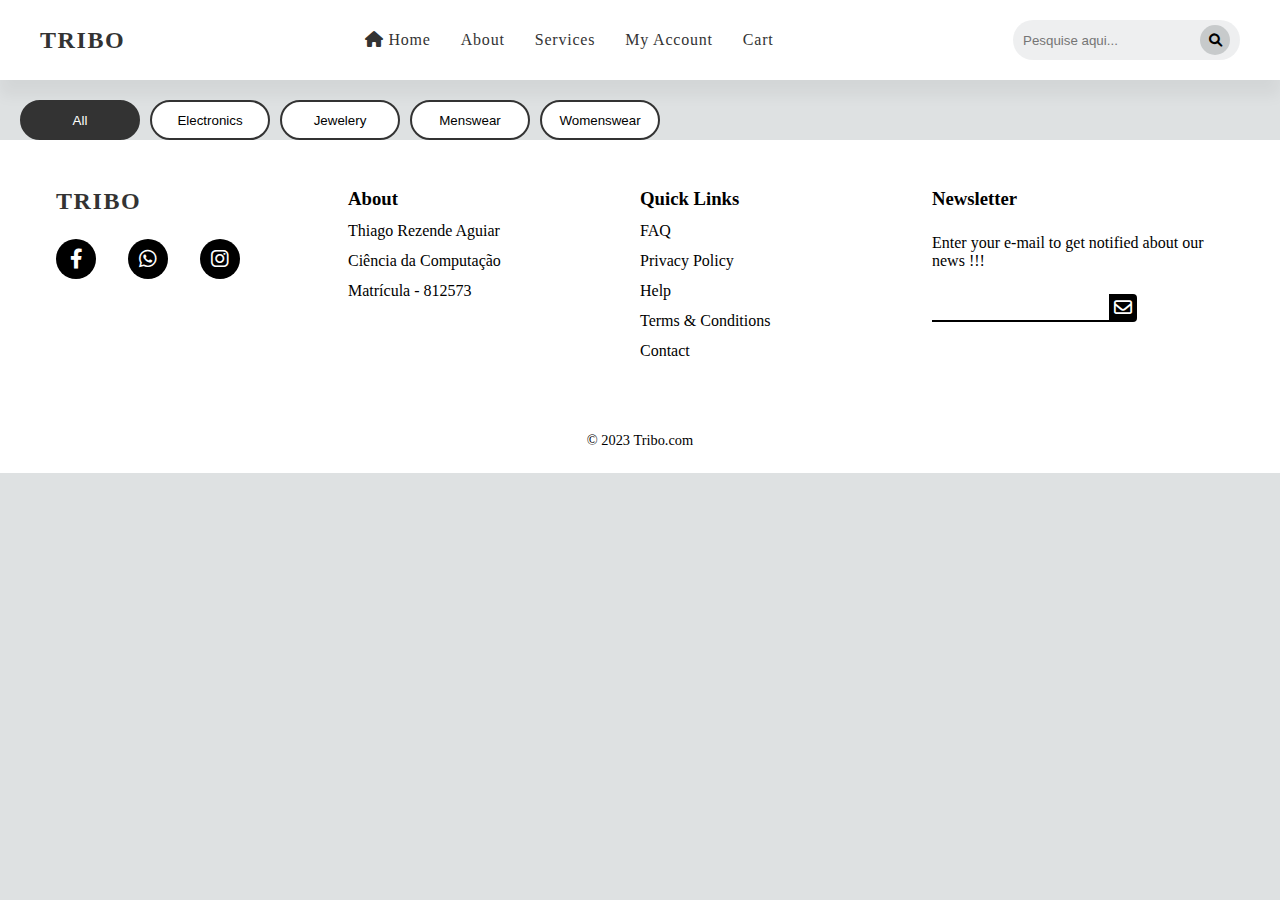
<file: index.html>
<!DOCTYPE html>
<html lang="pt-br">

<head>
    <meta charset="UTF-8">
    <meta http-equiv="X-UA-Compatible" content="IE=edge">
    <meta name="viewport" content="width=device-width, initial-scale=1.0">
    <title>Portal eCommerce</title>
    <link rel="stylesheet" href="style.css">
    <link rel="stylesheet" href="https://cdnjs.cloudflare.com/ajax/libs/font-awesome/6.0.0-beta3/css/all.min.css" />
</head>

<body>

    <!-- Cabeçalho -->
    <header>

        <!-- Logo -->
        <div class="logo">Tribo</div>

        <!-- Navigation -->
        <div class="group">
            <ul class="nav">
                <li><a href="#"><i class="fa-solid fa-house"></i> Home</a></li>
                <li><a href="#">About</a></li>
                <li><a href="#">Services</a></li>
                <li><a href="#">My Account</a></li>
                <li><a href="#">Cart</a></li>
            </ul>
        </div>

        <!-- Search-Box -->
        <div class="search">
            <input type="text" id="search_input" placeholder="Pesquise aqui...">
            <button type="submit" id="search_btn"><i class="fa-solid fa-magnifying-glass"></i></button>
        </div>

        <!-- Icone-Menu -->
        <div class="menu-icon">
            <i class="fa-solid fa-bars"></i>
        </div>

        <!-- Menu Responsivo -->
        <div class="dropdown-menu">
            <ul>
                <li><a href="#">Home</a></li>
                <li><a href="#">About</a></li>
                <li><a href="#">Services</a></li>
                <li><a href="#">My Account</a></li>
                <li><a href="#">Cart</a></li>
            </ul>
            <div class="search-menu">
                <input type="text" id="search_input_mobile" placeholder="Pesquise aqui...">
                <button type="submit" id="search_btn_mobile"><i class="fa-solid fa-magnifying-glass"></i></button>
            </div>
        </div>
    </header>

    <!-- Filtro de Categorias -->
    <div id="filtro">
        <button onclick="filtrarProduto('all')">All</button>
        <button onclick="filtrarProduto('electronics')">Electronics</button>
        <button onclick="filtrarProduto('jewelery')">Jewelery</button>
        <button onclick="filtrarProduto('menswear')">Menswear</button>
        <button onclick="filtrarProduto('womenswear')">Womenswear</button>
    </div>

    <!-- Cards de produtos -->
    <div class="cards" id="cards"></div> 

    <!-- Footer -->
    <footer>
        <div class="footer_content">
            <div class="footer_contacts">
                <h1>Tribo</h1>

                <div class="footer_social">
                    <a href="#" class="footer_link" id="facebook">
                        <i class="fab fa-facebook-f"></i>
                    </a>
                    <a href="#" class="footer_link" id="whatsapp">
                        <i class="fa-brands fa-whatsapp"></i>
                    </a>
                    <a href="#" class="footer_link" id="instagram">
                        <i class="fab fa-instagram"></i>
                    </a>
                </div>
            </div>

            <ul class="footer_list">
                <li>
                    <h3>About</h3>
                </li>
                <li>
                    <p>Thiago Rezende Aguiar</p>
                </li>
                <li>
                    <p>Ciência da Computação</p>
                </li>
                <li>
                    <p>Matrícula - 812573</p>
                </li>
            </ul>

            <ul class="footer_list">
                <li>
                    <h3>Quick Links</h3>
                </li>
                <li><a href="#">FAQ</a></li>
                <li><a href="#">Privacy Policy</a></li>
                <li><a href="#">Help</a></li>
                <li><a href="#">Terms & Conditions</a></li>
                <li><a href="#">Contact</a></li>
            </ul>

            <div class="footer_subscribe">
                <h3>Newsletter</h3>

                <p>Enter your e-mail to get notified about our news !!!</p>
                <div class="input_group">
                    <input type="email" id="email" required>
                    <button type="submit"><i class="fa-regular fa-envelope"></i></button>
                </div>
            </div>
        </div>

        <div class="footer_copyright">
            © 2023 Tribo.com
        </div>
    </footer>

    <script src="script.js"></script>
</body>

</html>
</file>
<file: style.css>
/*Geral-Início*/
* {
    margin: 0;
    padding: 0;
    list-style: none;
    box-sizing: border-box;
}

body {
    background: #dee1e2;
    min-height: 100vh;
}

/*Geral-Fim*/

/*Header-Início*/
header {
    width: 100%;
    height: 80px;
    background: #fff;
    padding: 20px 40px;
    display: flex;
    justify-content: space-between;
    align-items: center;
    box-shadow: 0 15px 15px rgba(0, 0, 0, 0.05);
}

header .logo {
    color: #333;
    font-size: 1.5rem;
    font-weight: 700;
    text-transform: uppercase;
    letter-spacing: 0.1rem;
}

header .group {
    display: flex;
    align-items: center;
}

header .group ul {
    position: relative;
    display: flex;
    gap: 30px;
}

header .group ul li a {
    position: relative;
    font-size: 1rem;
    color: #333;
    letter-spacing: 0.05rem;
    text-decoration: none;
}

header .group ul li a::before {
    content: '';
    position: absolute;
    bottom: -2px;
    width: 100%;
    height: 2px;
    background: #333;
    transform: scaleX(0);
    transition: transform 0.5s ease-in-out;
    transform-origin: center;
}

header .group ul li a:hover::before {
    transform: scaleX(1);
    transform-origin: center;
}

header .search {
    background: #dee1e285;
    display: flex;
    align-items: center;
    border-radius: 60px;
    padding: 5px 10px;
}

header .search input {
    background: transparent;
    flex: 1;
    border: 0;
    outline: none;
}

header .search button {
    border: 0;
    border-radius: 50%;
    width: 30px;
    height: 30px;
    outline: none;
    cursor: pointer;
    background: #c7cacb;
}

header .search button:hover {
    background: #dee1e2b0;
}

header .search button ion-icon {
    font-size: larger;
}

header .menu-icon {
    color: #333;
    font-size: 1.5rem;
    cursor: pointer;
    display: none;
}

header .dropdown-menu {
    position: absolute;
    right: 2rem;
    top: 60px;
    width: 300px;
    height: 0;
    background-color: rgba(255, 255, 255, 0.4);
    backdrop-filter: blur(15px);
    border-radius: 10px;
    overflow: hidden;
    transition: heigth 0.2s cubic-bezier(0.175, 0.885, 0.32, 1.275);
    display: none;
}

header .dropdown-menu.open {
    height: 250px;
}

header .dropdown-menu ul li a {
    padding: 0.7rem;
    display: flex;
    align-items: center;
    justify-content: center;
    flex-direction: column;
    color: black;
    text-decoration: none;
}

header .dropdown-menu .search-menu {
    display: flex;
    justify-content: center;
}

header .dropdown-menu .search-menu input {
    border: 0;
    border-bottom: 1px solid black;
    outline: none;
    background: transparent;
}

header .dropdown-menu .search-menu input::placeholder {
    color: #000;
}

header .dropdown-menu .search-menu button {
    border: 0;
    outline: none;
    font-size: 1rem;
    background: transparent;
    cursor: pointer;
}

@media (max-width: 850px) {
    header .group .nav {
        display: none;
    }

    header .search {
        display: none;
    }

    header .menu-icon {
        display: block;
    }

    header .dropdown-menu.open {
        display: block;
    }
}

/*Header-Fim*/

/*Filtro de Categorias-Início*/
#filtro{
    padding-top: 20px;
    padding-left: 20px;
    display: flex;
    flex-wrap: wrap;
    justify-content: left;
    gap: 10px;
}

#filtro button{
    border: 2px solid #333;
    width: 120px;
    height: 40px;
    border-radius: 3em;
    background: #fff;
    cursor: pointer;
}

#filtro button.active{
    background-color: #333;
    color: #fff;
}

@media screen and (max-width: 720px) {
    #filtro{
        flex-direction: column;
        justify-content: center;
        align-items: center;
    }

}
/*Filtro de Categorias-Fim*/

/*Cards-Início*/
.cards{
    display: grid;
    grid-template-columns: repeat(5, 1fr);
}

.cards .erro_text {
    width: 100%;
    padding: 2rem;
    font-size: 1.5rem;
}


.cards .card{
    display: flex;  
    flex-direction: column;
    background: #fff;
    width: 300px;
    height: 550px;
    margin: 2rem;
    box-shadow: 0 4px 8px 0 rgba(0, 0, 0, 0.2);
}

.cards .card .card-container{
    display: flex;
    flex-direction: column;
    align-items: center;
    gap: 10px;
    font-family: "Poppins", sans-serif;
    text-align: center;
}

.cards .card .card-container img{
    width: 100%;
    height: 300px;
}

.cards .card .card-container .price{
    font-size: 22px;
}

.cards .card .card-container .rating{
    display: flex;
    flex-direction: column;
    align-items: center;
    gap: 2px;
}

.cards .card .maisDetalhes{
    text-align: center;
    margin-top: auto;
    width: 100%;
    padding: 20px 0;
    background: black;
    text-decoration: none;
    color: white;
}

.cards .card .maisDetalhes:hover{
    opacity: 0.7;
}

@media (max-width: 1600px) {
    .cards {
        grid-template-columns: repeat(4, 1fr);
    }
}

@media (max-width: 1280px) {
    .cards {
        grid-template-columns: repeat(3, 1fr);
    }
}

@media (max-width: 945px) {
    .cards {
        grid-template-columns: repeat(2, 1fr);
    }
}

@media (max-width: 636px) {
    .cards {
        display: flex;
        flex-direction: column;
        align-items: center;
    }
}

/*Cards-Fim*/

/*Footer-Início*/
footer {
    width: 100%;
    color: #000;
    background: #fff;
}

footer .footer_content {
    display: grid;
    grid-template-columns: repeat(4, 1fr);
    padding: 3rem 3.5rem;
}

footer .footer_content .footer_contacts h1 {
    color: #333;
    font-size: 1.5rem;
    font-weight: 700;
    text-transform: uppercase;
    letter-spacing: 0.1rem;
}

footer .footer_content .footer_contacts .footer_social {
    display: flex;
    gap: 2rem;
    margin-top: 1.5rem;
}

footer .footer_content .footer_contacts .footer_social .footer_link {
    display: flex;
    align-items: center;
    justify-content: center;
    text-decoration: none;
    height: 2.5rem;
    width: 2.5rem;
    color: #fff;
    border-radius: 50%;
    background-color: #000;
    transition: all 0.3s;
}

footer .footer_content .footer_contacts .footer_social .footer_link i{
    font-size: 1.25rem;
}

#facebook:hover{
    background: #4267b3;
} 

#whatsapp:hover{
    background: #25d366;
}

#instagram:hover{
    background: linear-gradient(#7f37c9,#ff2992,#ff9807);
}

footer .footer_list{
    display: flex;
    flex-direction: column;
    gap: 0.75rem;
}

footer .footer_list li a{
    text-decoration: none;
    color: #000;
}

footer .footer_subscribe{
    display: flex;
    flex-direction: column;
    gap: 1.5rem;
}

footer .footer_subscribe .input_group{
    display: flex;
    align-items: center;
}

footer .footer_subscribe .input_group input{
    border: none;
    border-bottom: 2px solid black;
    outline: none;
    background: transparent;
    height: 1.75rem;
}

footer .footer_subscribe .input_group button{
    background: #000;
    border: none;
    border-radius: 0 4px 4px 0;
    width: 1.75rem;
    height: 1.75rem;
    font-size: 1.125rem;
    cursor: pointer;
    transition: all 0.3s;
    color: #fff;
}

footer .footer_subscribe .input_group button:hover{
   background-color: darkgreen;
   outline: none;
}

footer .footer_copyright{
   display: flex;
   justify-content: center;
   font-size: 0.9rem;
   padding: 1.5rem;
   font-weight: 100;
}

@media  screen and (max-width: 1020px) {
    footer .footer_content{
        grid-template-columns: repeat(2,1fr);
        gap: 2rem;
    }
}

@media  screen and (max-width: 500px){
    footer .footer_content{
        grid-template-columns: repeat(1,1fr);
        gap: 2rem;
    }
}
/*Footer-Fim*/
</file>
